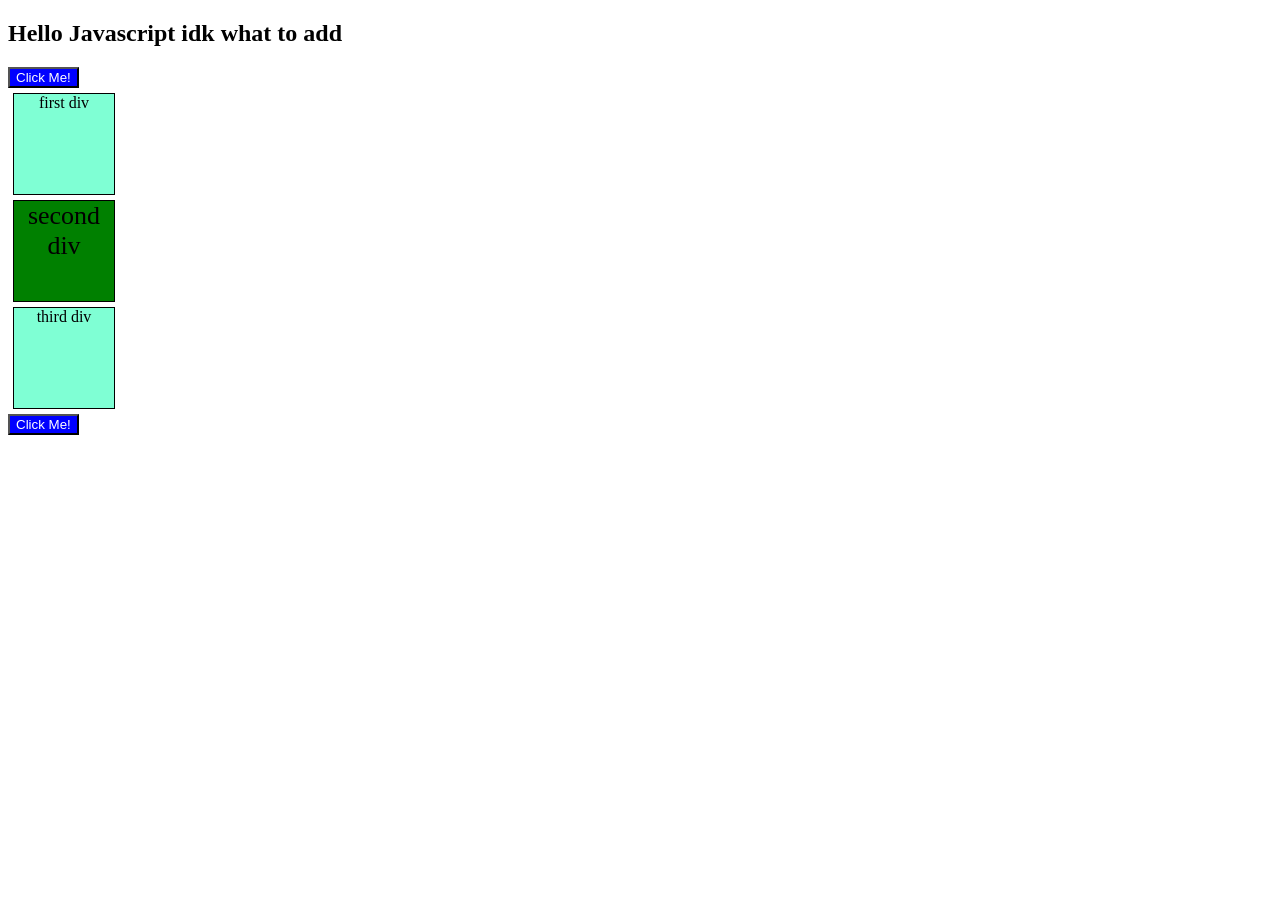
<file: DOM/index.html>
<!DOCTYPE html>
<html lang="en">

<head>
    <meta charset="UTF-8">
    <meta name="viewport" content="width=device-width, initial-scale=1.0">
    <link rel="stylesheet" href="style.css">
    <title>DOM</title>
</head>

<body>
<!-- 
    <h1 id="title" class="headings">DOM Practice</h1>
    <h3 class="headings">Topic1: Starter Code</h4>
    <h4 class="headings">I will Learn about DOM concepts in detail</h4>
    <button>Click Me!</button> -->

    <h2>Hello Javascript</h2>
    <div class="box">first div</div>
    <div class="box">second div</div>
    <div class="box">third div</div>
    <p>Hello This is DOM MANIPULATION</p>
    <script src="script.js"></script>
</body>

</html>
</file>
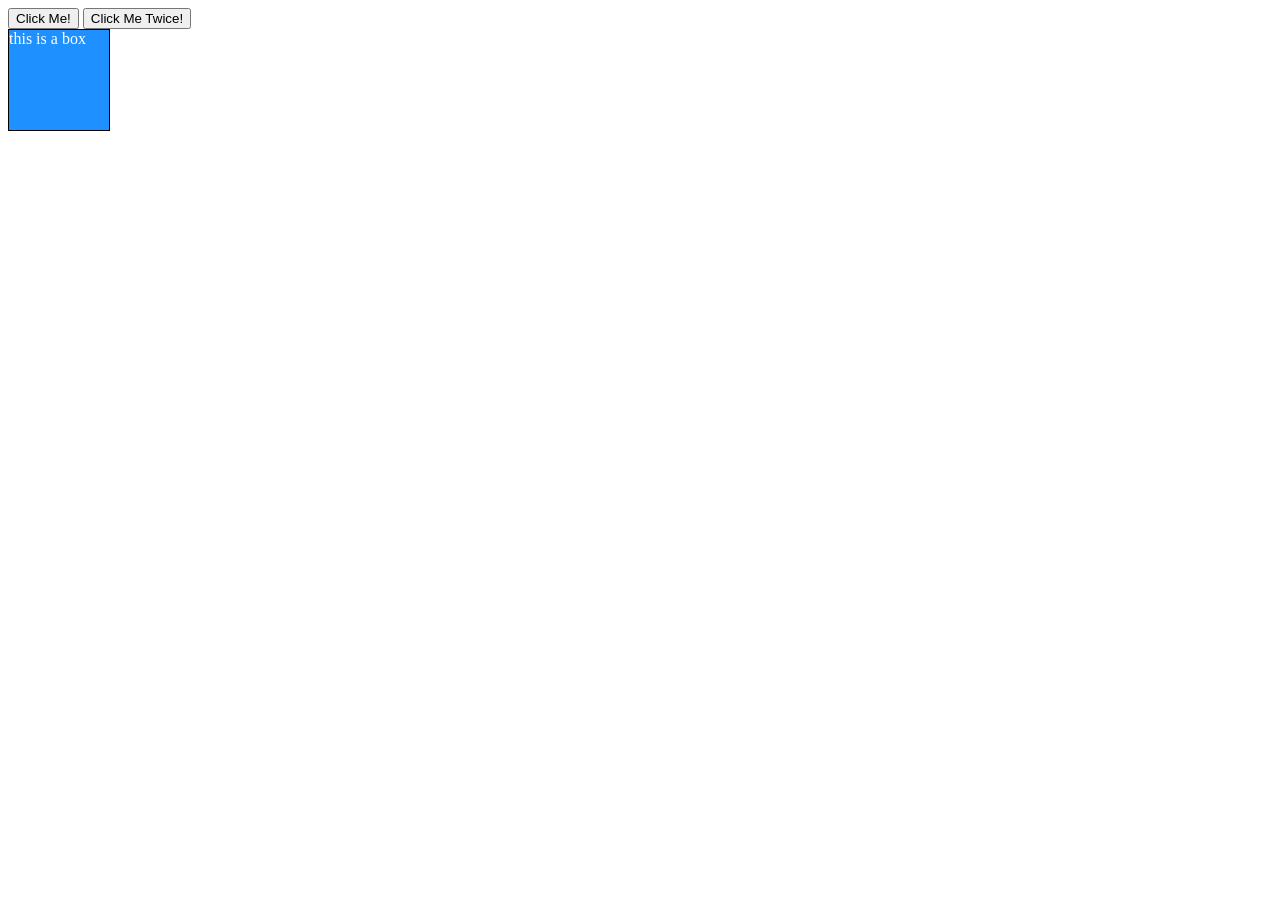
<file: EVENTS_JS/index.html>
<!DOCTYPE html>
<html lang="en">
<head>
    <meta charset="UTF-8">
    <meta name="viewport" content="width=device-width, initial-scale=1.0">
    <title>Document</title>
    <link rel="stylesheet" href="style.css">
</head>
<body>
    <button id="btn1">Click Me! </button>
    <button >Click Me Twice!</button>
    <div>
        this is a box
    </div>
    <script src="script.js"></script>
</body>
</html>
</file>
<file: DOM/style.css>
/* *{
    margin: 0;
    padding:0;
} */


/* body {
    background-color: pink
} */
h1 {
    background-color:yellow;

}

button {
    background-color: blue;
    color:white;
}

.box {
    height: 100px;
    width: 100px;
    border: 1px solid black;
    margin: 5px;
    text-align:center;
    background-color: aquamarine;
}
</file>
<file: EVENTS_JS/style.css>
div {
    height: 100px;
    width: 100px;
    background-color: dodgerblue;
    color: white;
    border: 1px solid black;
}
</file>
